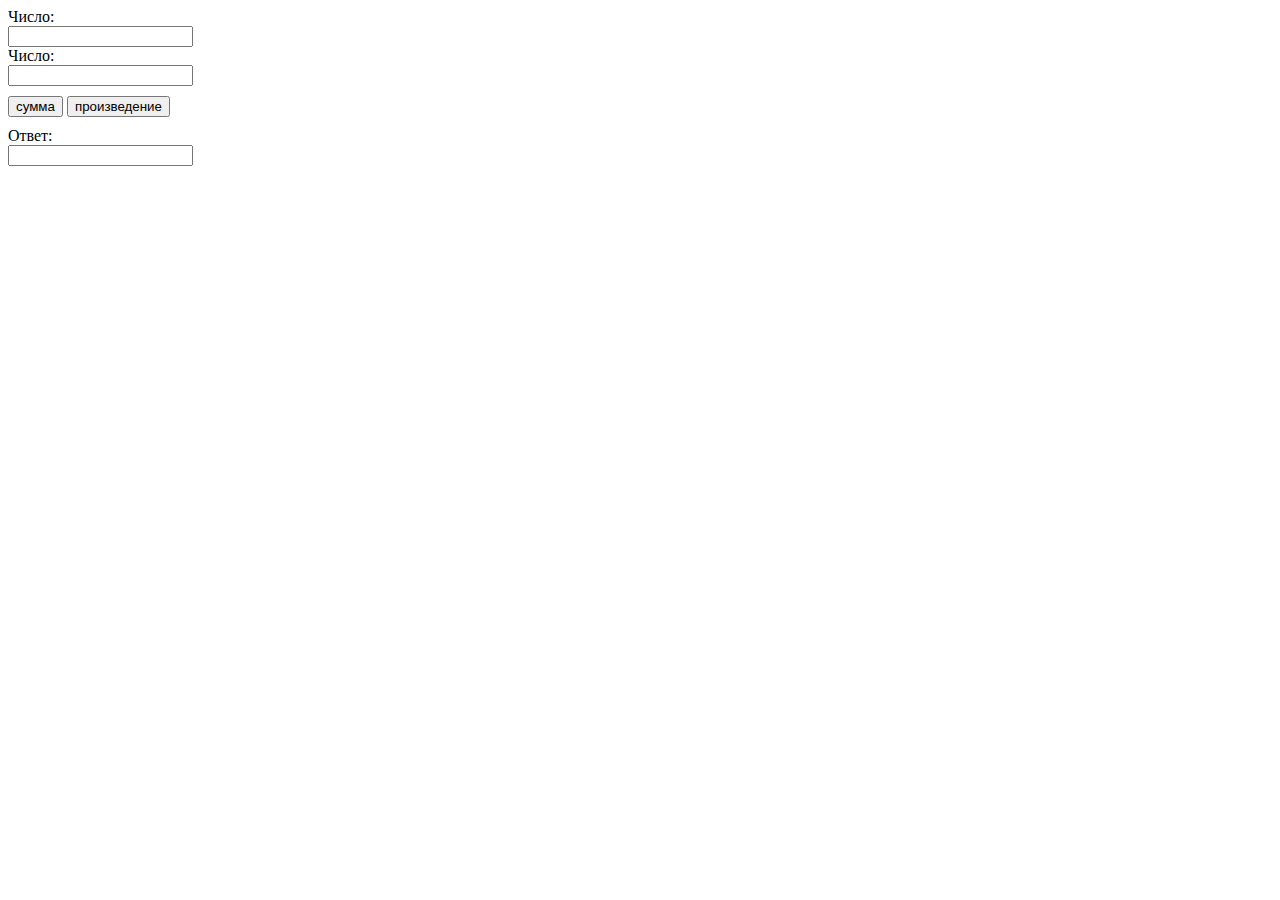
<file: less16.1/index.html>
<!DOCTYPE html>
<html lang="en">
<head>
	<meta charset="UTF-8">
	<meta http-equiv="X-UA-Compatible" content="IE=edge">
	<meta name="viewport" content="width=device-width, initial-scale=1.0">
	<script src="script.js" defer></script>
	<link rel="stylesheet" href="style.css">
	<title>culculate</title>
</head>
<body>
	<div>Число:</div>
<input type="text" id='a'>
	<div>Число:</div>	
<input type="text" id='b'> <br>
<button id="sum">сумма</button>
<button id="mult">произведение</button><br>

<div class="margin">Ответ:</div>
<input type="text" id='res'>


</body>
</html>
</file>
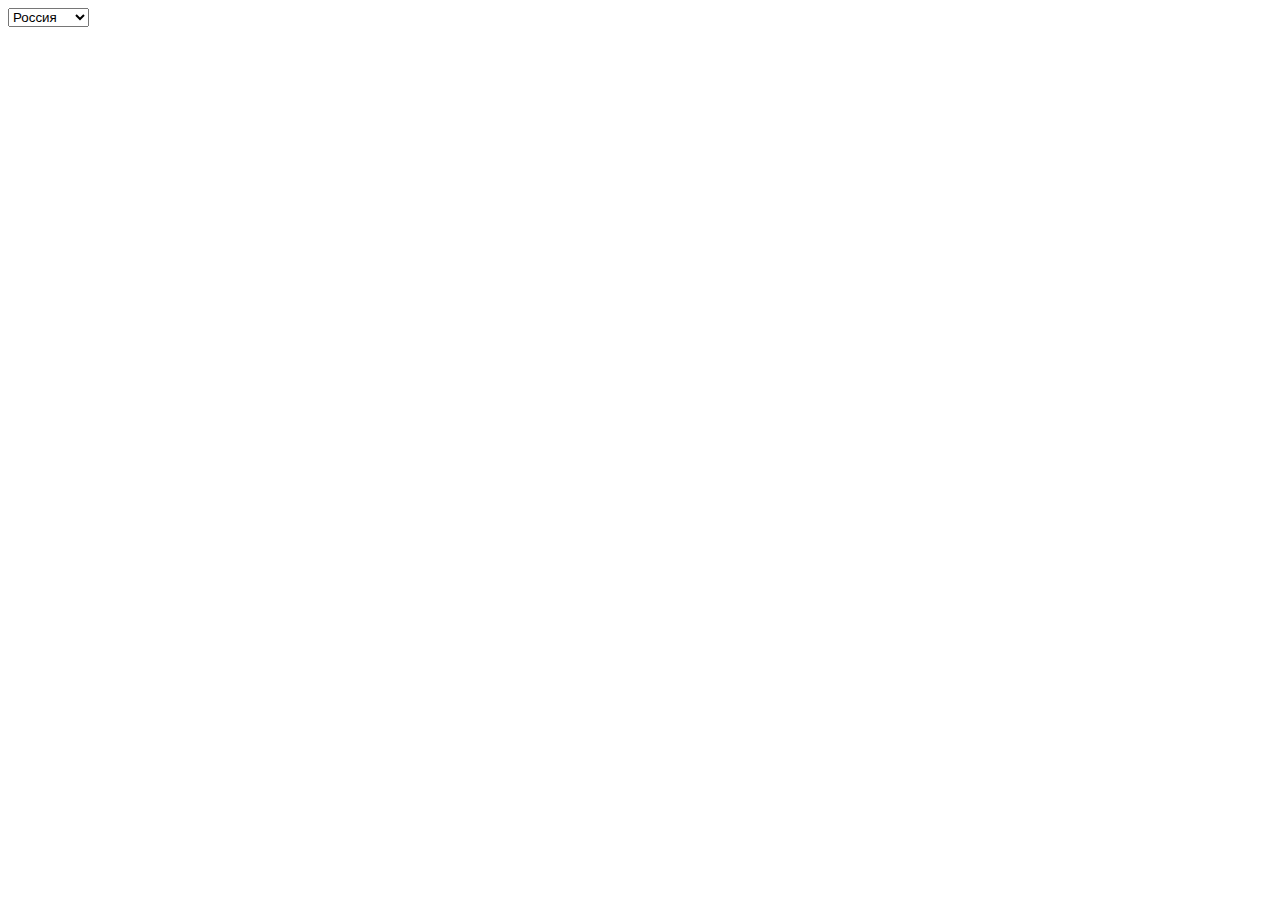
<file: less16.3/index.html>
<!DOCTYPE html>
<html lang="en">
<head>
	<meta charset="UTF-8">
	<meta http-equiv="X-UA-Compatible" content="IE=edge">
	<meta name="viewport" content="width=device-width, initial-scale=1.0">
	<script src="script.js" defer></script>
	<title>less16.3</title>
</head>
<body>
	<select name="country" id="country">
		<option value="rus">Россия</option>
		<option value="uk">Украина</option>
		<option value="bel">Беларусь</option>
		<option value="jap">Япония</option>
	  </select>

	  <select name="city" id="city" style="display: none;">
	  </select>

	  <div class="result"></div> 
</body>
</html>
</file>
<file: less16.1/style.css>
.margin{
	margin-top: 10px;	
}
button {
	margin-top: 10px;
}
</file>
